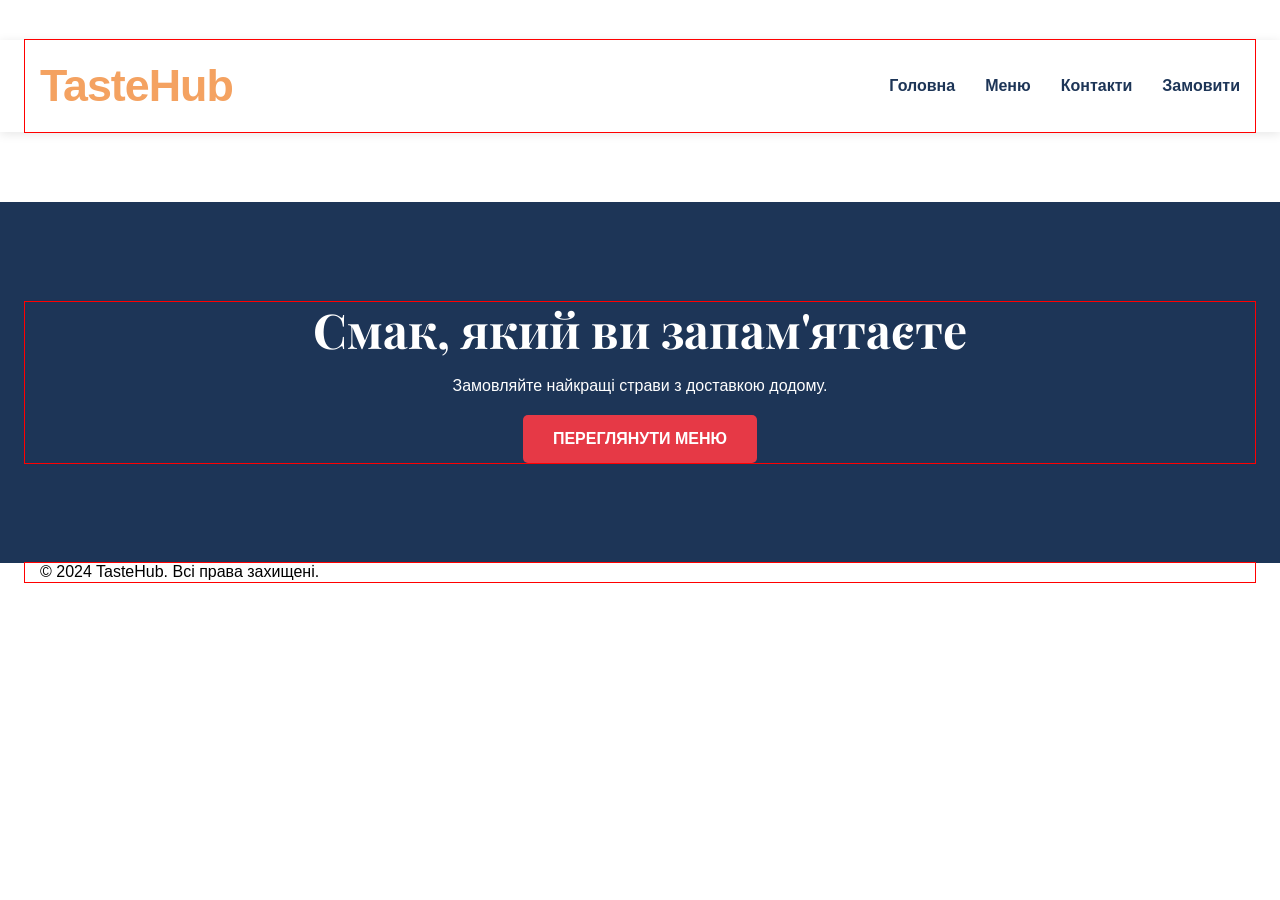
<file: index.html>
<!DOCTYPE html>
<html lang="en">
<head>
    <meta charset="UTF-8">
    <meta http-equiv="X-UA-Compatible" content="IE=edge">
    <meta name="viewport" content="width=device-width, initial-scale=1.0">
    <link href="https://fonts.googleapis.com/css2?family=Poppins:wght@300;400;600&family=Playfair+Display:wght@600;800&display=swap" rel="stylesheet">
    <link rel="stylesheet" href="https://cdnjs.cloudflare.com/ajax/libs/modern-normalize/3.0.1/modern-normalize.min.css">
    <link rel="stylesheet" href="css/main.min.css">
    <title>TasteHub</title>
</head>
  <body>
    <main>
      <!-- header -->
      <header class="header">
        <div class="container">
          <nav class="navigation">
            <div class="logo">
                <a href="index.html">Taste<span>Hub</span></a>
            </div>
            <ul class="nav-list">
                <li><a href="index.html">Головна</a></li>
                <li><a href="menu.html">Меню</a></li>
                <li><a href="contact.html">Контакти</a></li>
                <li><a href="order.php" class="btn-order">Замовити</a></li>
            </ul>
          </nav>
        </div>
      </header>
      <!-- hero -->
      <section class="hero">
        <div class="container">
          <h1>Смак, який ви запам'ятаєте</h1>
          <p>Замовляйте найкращі страви з доставкою додому.</p>
          <a href="menu.html" class="btn">Переглянути меню</a>
        </div>
      </section>
      <!-- footer -->
      <footer class="footer">
        <div class="container">
          <p>&copy; 2024 TasteHub. Всі права захищені.</p>
        </div>
      </footer>
    </main>
  </body>
</html>
</file>
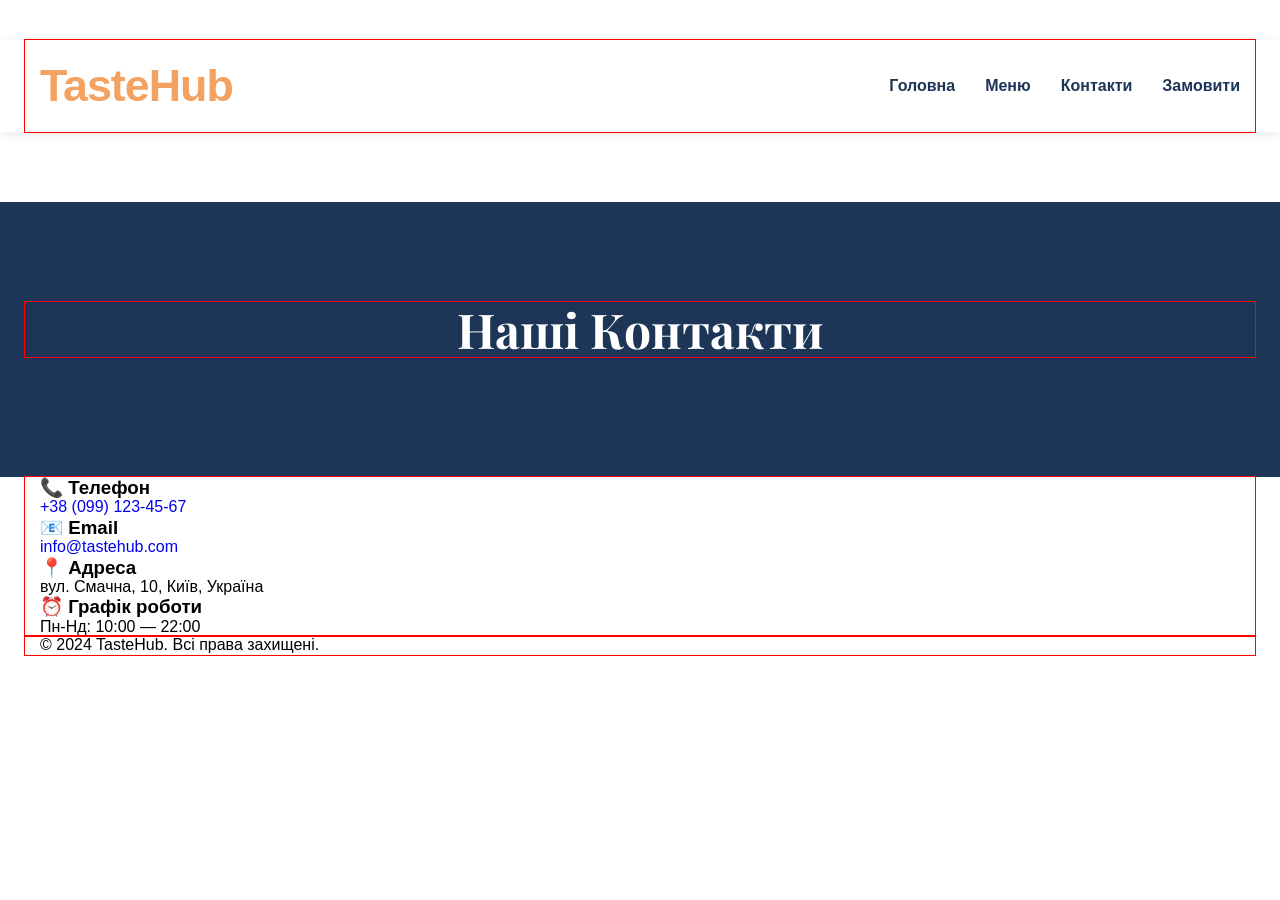
<file: contact.html>
<!DOCTYPE html>
<html lang="en">
<head>
    <meta charset="UTF-8">
    <meta http-equiv="X-UA-Compatible" content="IE=edge">
    <meta name="viewport" content="width=device-width, initial-scale=1.0">
    <link href="https://fonts.googleapis.com/css2?family=Poppins:wght@300;400;600&family=Playfair+Display:wght@600;800&display=swap" rel="stylesheet">
    <link rel="stylesheet" href="https://cdnjs.cloudflare.com/ajax/libs/modern-normalize/3.0.1/modern-normalize.min.css">
    <link rel="stylesheet" href="css/main.min.css">
    <title>TasteHub</title>
</head>
    <body>
        <main>
        <header class="header">
            <div class="container">
                <nav class="navigation">
                    <div class="logo">
                        <a href="index.html">Taste<span>Hub</span></a>
                    </div>
                    <ul class="nav-list">
                        <li><a href="index.html">Головна</a></li>
                        <li><a href="menu.html">Меню</a></li>
                        <li><a href="contact.html">Контакти</a></li>
                        <li><a href="order.php" class="btn-order">Замовити</a></li>
                    </ul>
                </nav>
            </div>
        </header>
                <section class="hero">
                    <div class="container">
                        <h1>Наші Контакти</h1>
                    </div>
                </section>

            <section class="contact-section">
                <div class="container">
                    <div class="contact-info">
                        <div class="contact-item">
                            <h3>📞 Телефон</h3>
                            <p><a href="tel:+380991234567">+38 (099) 123-45-67</a></p>
                        </div>

                        <div class="contact-item">
                            <h3>📧 Email</h3>
                            <p><a href="mailto:info@tastehub.com">info@tastehub.com</a></p>
                        </div>

                        <div class="contact-item">
                            <h3>📍 Адреса</h3>
                            <p>вул. Смачна, 10, Київ, Україна</p>
                        </div>

                        <div class="contact-item">
                            <h3>⏰ Графік роботи</h3>
                            <p>Пн-Нд: 10:00 — 22:00</p>
                        </div>
                    </div>
                </div>
            </section>

            <footer class="footer">
                <div class="container">
                    <p>&copy; 2024 TasteHub. Всі права захищені.</p>
                </div>
            </footer>
        </main>
    </body>
</html>
</file>
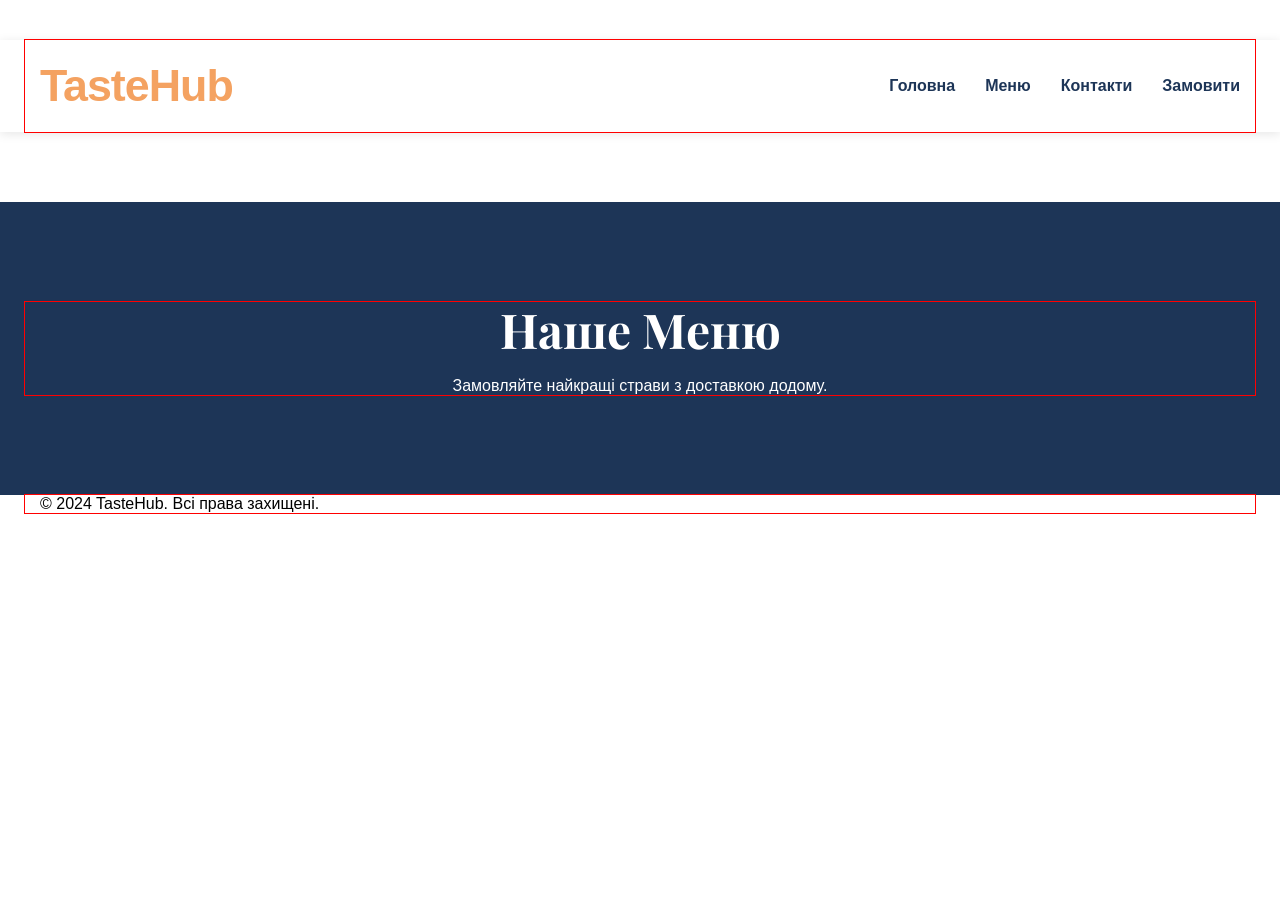
<file: menu.html>
<!DOCTYPE html>
<html lang="en">
<head>
    <meta charset="UTF-8">
    <meta http-equiv="X-UA-Compatible" content="IE=edge">
    <meta name="viewport" content="width=device-width, initial-scale=1.0">
    <link href="https://fonts.googleapis.com/css2?family=Poppins:wght@300;400;600&family=Playfair+Display:wght@600;800&display=swap" rel="stylesheet">
    <link rel="stylesheet" href="https://cdnjs.cloudflare.com/ajax/libs/modern-normalize/3.0.1/modern-normalize.min.css">
    <link rel="stylesheet" href="css/main.min.css">
    <title>TasteHub</title>
</head>
    <body>
        <main>
            <header class="header">
                <div class="container">
                    <nav class="navigation">
                        <div class="logo">
                            <a href="index.html">Taste<span>Hub</span></a>
                        </div>
                        <ul class="nav-list">
                            <li><a href="index.html">Головна</a></li>
                            <li><a href="menu.html">Меню</a></li>
                            <li><a href="contact.html">Контакти</a></li>
                            <li><a href="order.php" class="btn-order">Замовити</a></li>
                        </ul>
                    </nav>
                </div>
            </header>

            <section class="hero">
                <div class="container">
                    <h1>Наше Меню</h1>
                    <p>Замовляйте найкращі страви з доставкою додому.</p>
                </div>
            </section>

            <footer class="footer">
                <div class="container">
                    <p>&copy; 2024 TasteHub. Всі права захищені.</p>
                </div>
            </footer>
        </main>
    </body>
</html>
</file>
<file: css/main.min.css>
@import"https://fonts.googleapis.com/css2?family=Poppins:wght@300;400;600&family=Playfair+Display:wght@600;800&display=swap";*{box-sizing:border-box;margin:0;padding:0}body{font-family:"Roboto",sans-serif}ul{margin:0;padding:0;list-style:none}a{text-decoration:none}.container{width:1230px;margin:0 auto;padding-left:15px;padding-right:15px;outline:1px solid red}.header{margin-top:40px;margin-bottom:70px;position:-webkit-sticky;position:sticky;top:0;background-color:#fff;box-shadow:0 2px 10px rgba(0,0,0,.1);z-index:1000}.navigation{display:flex;justify-content:space-between;align-items:center;padding:20px 0}.nav-list{display:flex;align-items:center}.nav-list{display:flex;gap:30px}.nav-list a{color:#1d3557;font-weight:600;transition:color 250ms}.nav-list a:hover{color:#e63946}.logo a{color:#f4a261;font-size:44.8px;font-weight:bold;letter-spacing:-1px}.hero{background-color:#1d3557;color:#fff;padding:100px 0;text-align:center}.hero h1{font-family:"Playfair Display",serif;font-size:48px;margin-bottom:20px}.btn{display:inline-block;background-color:#e63946;color:#fff;padding:15px 30px;border-radius:5px;margin-top:20px;text-decoration:none;text-transform:uppercase;transition:all 250ms ease;font-weight:bold;border:none;cursor:pointer}.btn:hover,.btn :focus{background-color:#e9505b;transform:translateY(-2px)}.form-group{margin-bottom:15px;display:flex;flex-direction:column}.form-group label{margin-bottom:5px;font-family:"Poppins",sans-serif}.form-group input,.form-group textarea{padding:10px;border:1px solid #ccc;border-radius:4px}/*# sourceMappingURL=main.min.css.map */
</file>
